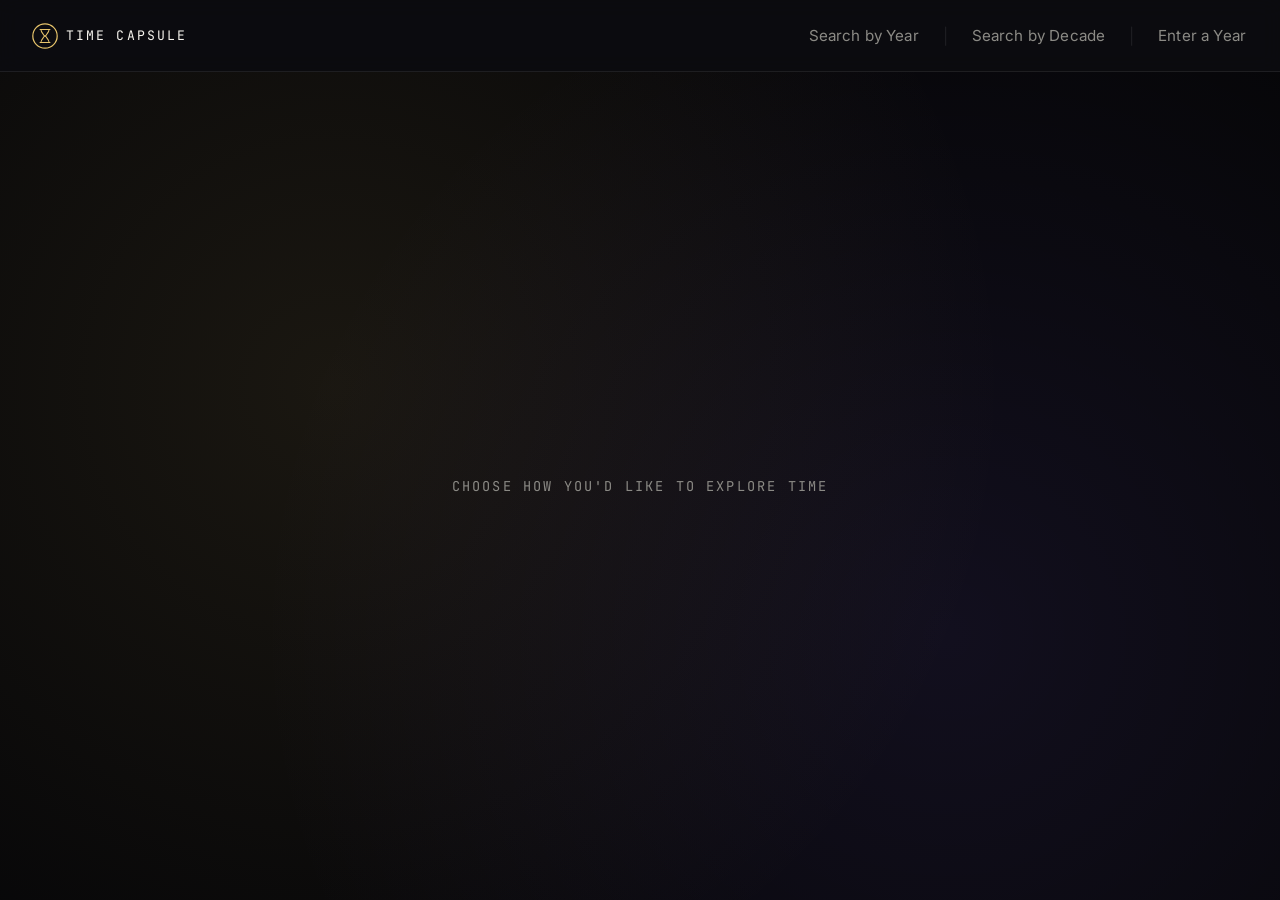
<file: time-machine-timeline-v14/time-machine/index.html>
<!DOCTYPE html>
<html lang="en">
<head>
  <meta charset="UTF-8" />
  <meta name="viewport" content="width=device-width, initial-scale=1.0" />
  <title>Time Capsule – Historical Explorer</title>

  <link rel="preconnect" href="https://fonts.googleapis.com" />
  <link href="https://fonts.googleapis.com/css2?family=Anton&family=Inter:wght@400;500&family=JetBrains+Mono:wght@400;600&family=Special+Elite&family=Righteous&family=Audiowide&family=Abril+Fatface&family=Monoton&family=Press+Start+2P&family=Baloo+2:wght@600&family=Space+Grotesk:wght@500;700&display=swap" rel="stylesheet" />

  <link rel="stylesheet" href="css/style.css" />
  <link rel="stylesheet" href="css/themes.css" />
  <link rel="stylesheet" href="css/responsive.css" />
  <link rel="stylesheet" href="css/effects.css" />
</head>
<body>

  <!-- ===== HEADER ===== -->
  <!-- Minimal by design: just a mark and the three entry points into the timeline. -->
  <header class="site-header">
    <div class="brand">
      <!-- Swap this file to change the logo — keep it roughly square (the
           header displays it at 26x26px), transparent background, and
           simple enough to read at that size. SVG or PNG both work. -->
      <img class="brand-logo" src="assets/images/logo.svg" alt="" />
      TIME CAPSULE
    </div>
    <nav class="mode-nav">
      <button class="mode-btn" data-mode="year" type="button">Search by Year</button>
      <span class="nav-divider">|</span>
      <button class="mode-btn" data-mode="decade" type="button">Search by Decade</button>
      <span class="nav-divider">|</span>
      <button class="mode-btn" data-mode="direct" type="button">Enter a Year</button>
    </nav>
  </header>

  <main class="stage" id="stage">

    <!-- ===== IDLE STATE ===== -->
    <!-- Shown before either mode is picked. No cards, no dashboard — just an invitation. -->
    <div class="idle-state" id="idle-state">
      <p class="idle-text">Choose how you'd like to explore time</p>
    </div>

    <!-- ===== TIMELINE VIEW ===== -->
    <!-- js/timeline.js fills #timeline-track with <li> items and drives all of the
         scroll / drag / keyboard interaction below. Hidden until a mode is chosen. -->
    <section class="timeline-view" id="timeline-view" hidden>

      <!-- Two stacked layers so the era backdrop can cross-fade instead of jump-cutting. -->
      <div class="timeline-bg" aria-hidden="true">
        <div class="bg-layer" id="bg-layer-a"></div>
        <div class="bg-layer" id="bg-layer-b"></div>
      </div>

      <button class="scroll-arrow left" id="arrow-left" type="button" aria-label="Previous">‹</button>

      <p class="timeline-hint" aria-hidden="true">Scroll · Drag · Double-click to jump in</p>

      <div class="timeline-viewport" id="timeline-viewport">
        <ul class="timeline-track" id="timeline-track"></ul>
      </div>

      <button class="scroll-arrow right" id="arrow-right" type="button" aria-label="Next">›</button>

      <div class="timeline-ruler" aria-hidden="true"></div>

      <div class="enter-panel">
        <button class="enter-btn" id="enter-btn" type="button"></button>
      </div>

    </section>

    <!-- ===== DIRECT YEAR ENTRY ===== -->
    <!-- Third search option: skip the timeline and type a year straight in.
         Feeds into the same 'timeline:enter' event the timeline itself uses,
         so it triggers the exact same TV transition + results flow. -->
    <div class="direct-view" id="direct-view" hidden>
      <!-- Same drifting-gradient treatment as the idle state, just with its
           own two hues, so this page doesn't read as a bare/broken screen
           when no era theme is active yet. -->
      <div class="direct-bg" aria-hidden="true"></div>

      <div class="direct-inner">
        <p class="direct-eyebrow">Direct Access</p>
        <form class="direct-form" id="direct-form" novalidate>
          <label for="direct-year-input">Enter a year</label>
          <div class="direct-input-row">
            <input
              type="text"
              id="direct-year-input"
              placeholder="e.g. 1995"
              inputmode="numeric"
              pattern="[0-9]*"
              maxlength="4"
              autocomplete="off"
              required
            />
            <button type="submit" class="direct-submit">Enter</button>
          </div>
          <p class="direct-hint">Any year from 1940 to 2026</p>
          <p class="direct-error" id="direct-error" role="alert"></p>
        </form>

        <!-- Quick jumps for a handful of notable years — same 'timeline:enter'
             event the form submit and the scrolling timeline both use, so
             these drop straight into the existing TV-transition + results flow. -->
        <div class="direct-quick-jump">
          <p class="direct-quick-label">Or jump straight to</p>
          <div class="direct-chip-row" id="direct-chip-row">
            <button class="direct-chip" type="button" data-year="1969">1969</button>
            <button class="direct-chip" type="button" data-year="1977">1977</button>
            <button class="direct-chip" type="button" data-year="1985">1985</button>
            <button class="direct-chip" type="button" data-year="1995">1995</button>
            <button class="direct-chip" type="button" data-year="2001">2001</button>
            <button class="direct-chip" type="button" data-year="2016">2016</button>
          </div>
        </div>
      </div>
    </div>

    <!-- Shown instead of results when a year is correctly 4 digits but
         outside the supported range (before 1940 or after 2026). -->
    <div class="special-error-screen" id="special-error-screen" hidden>
      <p class="special-error-icon" aria-hidden="true">⏳</p>
      <h2 class="special-error-message" id="special-error-message"></h2>
      <button class="btn-ghost" id="special-error-back" type="button">‹ Try another year</button>
    </div>

    <!-- ===== RESULTS VIEW ===== -->
    <!-- Shown after ENTER. Results are built from the four datasets loaded
         via <script> tags at the bottom of the page (see data/*.js). The movie
         grid stays a placeholder for any period with no matching entries. -->
    <div class="results-view" id="results-view" hidden>

      <div class="results-backdrop" id="results-backdrop" aria-hidden="true"></div>

      <div class="results-inner">

        <header class="results-hero">
          <p class="results-eyebrow" id="results-eyebrow"></p>
          <h1 class="results-title" id="results-title"></h1>
          <p class="results-description" id="results-description"></p>
        </header>

        <div class="results-grid" id="results-grid">

          <!-- Each card has a .card-image slot. To add a real photo, delete
               the placeholder <span> and put an <img> where the comment says,
               e.g. <img src="assets/images/events-1995.jpg" alt="1995 events">

               Each card is also a .border-glow (hover near its edges to see
               the glow trace the border). Tweak the data-* attributes to
               retune edge sensitivity, colors, glow radius, etc. -->

          <article
            class="result-card border-glow"
            data-card-type="events"
            data-edge-sensitivity="30"
            data-glow-color="40 80 80"
            data-border-radius="12"
            data-glow-radius="40"
            data-glow-intensity="1"
            data-cone-spread="70"
            data-colors="#c084fc,#f472b6,#38bdf8"
          >
            <div class="card-image">
              <img src="assets/images/card-events.gif" alt="Historical Events">
            </div>
            <div class="card-body">
              <p class="card-eyebrow">What happened</p>
              <h2 class="card-title">Historical Events</h2>
              <ul class="card-list" id="events-list"></ul>
            </div>
          </article>

          <article
            class="result-card border-glow"
            data-card-type="movies"
            data-edge-sensitivity="30"
            data-glow-color="40 80 80"
            data-border-radius="12"
            data-glow-radius="40"
            data-glow-intensity="1"
            data-cone-spread="70"
            data-colors="#c084fc,#f472b6,#38bdf8"
          >
            <div class="card-image">
              <img src="assets/images/card-movies.gif" alt="Movies">
            </div>
            <div class="card-body">
              <p class="card-eyebrow">On screen</p>
              <h2 class="card-title">Movies</h2>
              <div class="movie-grid" id="movie-grid">
                <p class="movies-placeholder">Movie data arrives once TMDB is wired up in the next stage.</p>
              </div>
            </div>
          </article>

          <article
            class="result-card border-glow"
            data-card-type="culture"
            data-edge-sensitivity="30"
            data-glow-color="40 80 80"
            data-border-radius="12"
            data-glow-radius="40"
            data-glow-intensity="1"
            data-cone-spread="70"
            data-colors="#c084fc,#f472b6,#38bdf8"
          >
            <div class="card-image">
              <img src="assets/images/card-culture.gif" alt="Music & Culture">
            </div>
            <div class="card-body">
              <p class="card-eyebrow">The sound &amp; style</p>
              <h2 class="card-title">Music &amp; Culture</h2>
              <ul class="card-list" id="culture-list"></ul>
            </div>
          </article>

          <article
            class="result-card border-glow"
            data-card-type="funFacts"
            data-edge-sensitivity="30"
            data-glow-color="40 80 80"
            data-border-radius="12"
            data-glow-radius="40"
            data-glow-intensity="1"
            data-cone-spread="70"
            data-colors="#c084fc,#f472b6,#38bdf8"
          >
            <div class="card-image">
              <img src="assets/images/card-facts.gif" alt="Fun Facts">
            </div>
            <div class="card-body">
              <p class="card-eyebrow">Did you know</p>
              <h2 class="card-title">Fun Facts</h2>
              <ul class="card-list" id="facts-list"></ul>
            </div>
          </article>

        </div>

        <!-- ±1 / ±10 year jumps (year mode only — hidden in decade mode via
             app.js) so you can hop between nearby years without dropping
             back to the scrolling timeline every time. -->
        <div class="year-nav-row" id="year-nav-row">
          <button class="year-nav-btn" id="nav-minus-10" type="button">‹‹ -10 Years</button>
          <button class="year-nav-btn" id="nav-minus-1" type="button">‹ -1 Year</button>
          <button class="btn-ghost explore-again" id="back-btn" type="button">Explore another time</button>
          <button class="year-nav-btn" id="nav-plus-1" type="button">+1 Year ›</button>
          <button class="year-nav-btn" id="nav-plus-10" type="button">+10 Years ››</button>
        </div>

      </div>
    </div>

    <!-- Full-screen view for whichever card was clicked. app.js fills this
         in from the same data used for the small card, so there's only one
         place the content is ever defined. -->
    <div class="card-expanded-overlay" id="card-expanded-overlay" hidden>
      <button class="card-expanded-close" id="card-expanded-close" type="button" aria-label="Close">✕</button>
      <div class="card-expanded-inner" id="card-expanded-inner"></div>
    </div>

    <!-- ===== TV TRANSITION ===== -->
    <!-- Plays between "Explore" and the results page: a TV pops up showing
         the selected year, then zooms into its own screen. js/app.js swaps
         to the results view right as the zoom finishes. -->
    <div class="tv-transition" id="tv-transition" hidden>
      <div class="tv-flash" aria-hidden="true"></div>
      <div class="tv" id="tv">
        <div class="tv-antenna a1"></div>
        <div class="tv-antenna a2"></div>
        <div class="tv-body">
          <div class="tv-screen">
            <span class="tv-year" id="tv-year"></span>
            <div class="tv-scanline"></div>
          </div>
          <div class="tv-speaker"></div>
          <div class="tv-knob"></div>
        </div>
        <div class="tv-stand"></div>
      </div>
    </div>

  </main>

  <!-- Data loads as plain scripts into window.TimeMachineData (not fetch()),
       so the site works when index.html is opened directly via file://,
       with no local server needed. The matching .json files sit alongside
       these in data/ as the editable source — only the .js versions are
       actually loaded here. Must load before js/app.js. -->
  <script src="data/historicalEvent.js"></script>
  <script src="data/music___culture.js"></script>
  <script src="data/fun_fact.js"></script>
  <script src="data/movie.js"></script>

  <!-- Load order: themes before timeline (timeline calls TimeMachine.getThemeClassForYear),
       then timeline before app (app calls TimeMachine.timeline.start). border-glow.js
       is independent of everything else and can load last. -->
  <script src="js/api.js"></script>
  <script src="js/themes.js"></script>
  <script src="js/timeline.js"></script>
  <script src="js/app.js"></script>
  <script src="js/border-glow.js"></script>

</body>
</html>
</file>
<file: time-machine-timeline-v14/time-machine/css/style.css>
/* ==========================================================================
   TIME CAPSULE — base styles
   The whole app lives in one viewport (no page scroll). --era-* variables
   are the ones themes.css overrides per decade; everything else here is
   fixed structure that never changes between eras.
   ========================================================================== */

:root {
  --ink: #060608;
  --ink-panel: rgba(15, 15, 18, 0.72);
  --paper: #f5f3ed;
  --paper-dim: #8b8a85;
  --gold: #e7c46b;
  --line: rgba(255, 255, 255, 0.08);

  --font-display: 'Anton', sans-serif;
  --font-body: 'Inter', sans-serif;
  --font-mono: 'JetBrains Mono', monospace;

  /* Used by results/header/TV text once a theme is active. Deliberately
     separate from --font-display: the timeline's own year/decade numbers
     stay on the stable Anton always, since swapping fonts on 87 items
     mid-scroll would shift their measured widths out from under the
     centering math. Everything else is free to go all-in on the era. */
  --font-era-display: var(--font-display);

  /* Defaults before any era is active (idle state, initial paint) — each
     body.theme-XXXX class in themes.css overrides all three together. */
  --era-accent: var(--gold);
  --era-panel: rgba(15, 15, 18, 0.55);
  --era-border: var(--line);
}

* {
  box-sizing: border-box;
  margin: 0;
  padding: 0;
}

html,
body {
  height: 100%;
  overflow: hidden;
  background: var(--ink);
  color: var(--paper);
  font-family: var(--font-body);
}

button {
  font: inherit;
}

/* A hidden element is always hidden, no matter what other rules exist
   elsewhere in this file — avoids specificity fights between sections. */
[hidden] {
  display: none !important;
}

/* ===== HEADER ===== */

.site-header {
  position: fixed;
  top: 0;
  left: 0;
  right: 0;
  height: 72px;
  z-index: 50;
  display: flex;
  align-items: center;
  justify-content: space-between;
  padding: 0 32px;
  background: var(--ink-panel);
  backdrop-filter: blur(10px);
  border-bottom: 1px solid var(--line);
}

.brand {
  font-family: var(--font-mono);
  font-size: 0.82rem;
  letter-spacing: 0.16em;
  display: flex;
  align-items: center;
  gap: 8px;
}

.brand-logo {
  width: 26px;
  height: 26px;
  display: block;
  flex: 0 0 auto;
}

.mode-nav {
  display: flex;
  align-items: center;
  gap: 22px;
}

.mode-btn {
  background: none;
  border: none;
  color: var(--paper-dim);
  font-size: 0.95rem;
  letter-spacing: 0.01em;
  cursor: pointer;
  padding: 8px 2px;
  position: relative;
  transition: color 0.2s ease;
}

.mode-btn::after {
  content: '';
  position: absolute;
  left: 0;
  right: 0;
  bottom: 0;
  height: 2px;
  background: var(--era-accent);
  transform: scaleX(0);
  transition: transform 0.25s ease, background-color 0.4s ease;
}

.mode-btn:hover {
  color: var(--paper);
}

.mode-btn.active {
  color: var(--paper);
}

.mode-btn.active::after {
  transform: scaleX(1);
}

.nav-divider {
  color: var(--line);
}

/* ===== STAGE (everything below the header) ===== */

.stage {
  position: absolute;
  top: 72px;
  left: 0;
  right: 0;
  bottom: 0;
  overflow: hidden;
}

/* ===== IDLE STATE ===== */

.idle-state {
  position: absolute;
  inset: 0;
  display: flex;
  align-items: center;
  justify-content: center;
  text-align: center;
}

.idle-state::before {
  content: '';
  position: absolute;
  inset: -10%;
  background:
    radial-gradient(circle at 30% 40%, rgba(231, 196, 107, 0.09), transparent 55%),
    radial-gradient(circle at 70% 65%, rgba(139, 107, 255, 0.09), transparent 55%);
  animation: driftBg 18s ease-in-out infinite alternate;
}

.idle-text {
  position: relative;
  font-family: var(--font-mono);
  letter-spacing: 0.16em;
  text-transform: uppercase;
  font-size: 0.85rem;
  color: var(--paper-dim);
}

@keyframes driftBg {
  from { transform: translate(0, 0) scale(1); }
  to { transform: translate(-3%, 2%) scale(1.05); }
}

@media (prefers-reduced-motion: reduce) {
  .idle-state::before {
    animation: none;
  }
}

/* ===== TIMELINE VIEW ===== */

.timeline-view {
  position: absolute;
  inset: 0;
}

.timeline-bg {
  position: absolute;
  inset: 0;
  z-index: 0;
}

.bg-layer {
  position: absolute;
  inset: 0;
  opacity: 0;
  background-size: cover;
  transition: opacity 0.6s ease;
}

.bg-layer.active {
  opacity: 1;
}

/* Injected by TimeMachine.setBackdropVideo() (js/themes.js) for eras that
   get a looping video backdrop (1980s, 1990s) instead of only a CSS
   pattern. Sits between the pattern and the dark ::after gradient below —
   painting order handles that for free since ::after always renders last. */
.bg-video {
  position: absolute;
  inset: 0;
  width: 100%;
  height: 100%;
  object-fit: cover;
  display: block;
}

/* Always-on dark gradient so the timeline stays readable no matter which
   era pattern (set in themes.css) is showing underneath. */
.bg-layer::after {
  content: '';
  position: absolute;
  inset: 0;
  background: linear-gradient(180deg, rgba(6, 6, 8, 0.15) 0%, rgba(6, 6, 8, 0.55) 55%, rgba(6, 6, 8, 0.92) 100%);
}

.timeline-viewport {
  position: absolute;
  inset: 0;
  z-index: 1;
  display: flex;
  align-items: center;
  overflow: hidden;
  cursor: grab;
  touch-action: pan-y;
}

.timeline-viewport.dragging {
  cursor: grabbing;
}

.timeline-track {
  display: flex;
  align-items: center;
  list-style: none;
  will-change: transform;
  /* Generous side padding lets the first and last items reach dead center. */
  padding: 0 50vw;
}

.timeline-track.mode-year {
  gap: 56px;
}

.timeline-track.mode-decade {
  gap: 100px;
}

.timeline-item {
  flex: 0 0 auto;
  text-align: center;
  user-select: none;
  cursor: pointer;
}

.item-label {
  display: block;
  font-family: var(--font-display);
  font-weight: 400;
  font-size: clamp(2.2rem, 6vw, 4.5rem);
  color: var(--paper);
  letter-spacing: 0.01em;
  text-shadow: 0 4px 24px rgba(0, 0, 0, 0.5);
}

.timeline-item.active .item-label {
  color: var(--era-accent);
  text-shadow: 0 0 34px currentColor;
}

/* ===== ARROWS ===== */

.scroll-arrow {
  position: absolute;
  top: 50%;
  transform: translateY(-50%);
  z-index: 2;
  width: 48px;
  height: 48px;
  border-radius: 50%;
  border: 1px solid var(--line);
  background: rgba(6, 6, 8, 0.4);
  color: var(--paper);
  font-size: 1.5rem;
  line-height: 1;
  display: flex;
  align-items: center;
  justify-content: center;
  cursor: pointer;
  transition: background 0.2s ease, border-color 0.2s ease;
}

.scroll-arrow:hover {
  background: rgba(6, 6, 8, 0.7);
  border-color: var(--paper-dim);
}

.scroll-arrow.left {
  left: 24px;
}

.scroll-arrow.right {
  right: 24px;
}

/* ===== RULER ===== */

.timeline-ruler {
  position: absolute;
  left: 0;
  right: 0;
  bottom: 118px;
  height: 1px;
  background: repeating-linear-gradient(90deg, var(--line) 0 1px, transparent 1px 40px);
  z-index: 1;
}

.timeline-hint {
  position: absolute;
  top: 28px;
  left: 0;
  right: 0;
  z-index: 1;
  text-align: center;
  font-family: var(--font-mono);
  font-size: 0.72rem;
  letter-spacing: 0.14em;
  text-transform: uppercase;
  color: var(--paper-dim);
  opacity: 0.75;
}

/* ===== ENTER PANEL ===== */

.enter-panel {
  position: absolute;
  left: 0;
  right: 0;
  bottom: 44px;
  z-index: 2;
  display: flex;
  justify-content: center;
}

.enter-btn {
  font-family: var(--font-mono);
  font-size: 0.85rem;
  letter-spacing: 0.1em;
  text-transform: uppercase;
  background: transparent;
  border: 1px solid var(--era-accent);
  color: var(--era-accent);
  padding: 14px 30px;
  border-radius: 2px;
  cursor: pointer;
  transition: background 0.2s ease, color 0.2s ease;
}

.enter-btn:hover {
  background: var(--era-accent);
  color: var(--ink);
}

/* ===== RESULTS VIEW ===== */

@keyframes fadeIn {
  from { opacity: 0; }
  to { opacity: 1; }
}

.results-view {
  position: absolute;
  inset: 0;
  z-index: 5;
  overflow-y: auto;
  animation: fadeIn 0.4s ease;
}

/* Reuses the same era-pattern classes as the timeline backdrop (defined in
   themes.css) so the results page feels like a continuation of the timeline
   rather than a different app. app.js sets the era-XXXX class in JS. */
.results-backdrop {
  position: fixed;
  inset: 0;
  z-index: 0;
  background-size: cover;
  pointer-events: none;
}

.results-backdrop::after {
  content: '';
  position: absolute;
  inset: 0;
  background: linear-gradient(180deg, rgba(6, 6, 8, 0.35) 0%, rgba(6, 6, 8, 0.72) 45%, rgba(6, 6, 8, 0.94) 100%);
  pointer-events: none;
}

.results-inner {
  position: relative;
  z-index: 1;
  max-width: 1500px;
  margin: 0 auto;
  padding: 104px 28px 50px;
  display: flex;
  flex-direction: column;
  gap: 20px;
}

.results-hero {
  text-align: center;
  margin-bottom: 0;
}

.results-eyebrow {
  font-family: var(--font-mono);
  font-size: 0.78rem;
  letter-spacing: 0.14em;
  text-transform: uppercase;
  color: var(--era-accent);
  margin-bottom: 10px;
}

.results-title {
  font-family: var(--font-era-display);
  font-weight: 400;
  font-size: clamp(1.8rem, 4.2vw, 2.8rem);
  letter-spacing: 0.02em;
}

.results-description {
  margin-top: 10px;
  max-width: 56ch;
  margin-left: auto;
  margin-right: auto;
  color: var(--paper-dim);
  font-size: 0.92rem;
}

/* ===== RESULTS GRID / CARDS ===== */
/* Each card fills a real quarter of the screen — not a small preview box.
   grid-auto-rows uses minmax(vh, auto) so two rows plus gaps fill most of
   the viewport height, leaving only a slim margin of backdrop visible. */

.results-grid {
  display: grid;
  grid-template-columns: repeat(2, 1fr);
  grid-auto-rows: minmax(220px, 36vh);
  gap: 16px;
}

.result-card {
  position: relative;
  display: flex;
  flex-direction: column;
  height: 100%;
  background: var(--era-panel);
  backdrop-filter: blur(8px);
  border: 1px solid var(--era-border);
  border-radius: 14px;
  overflow: hidden;
  cursor: pointer;
  transition: transform 0.3s ease, box-shadow 0.3s ease, border-color 0.3s ease;
}

.result-card:hover {
  transform: translateY(-4px);
  border-color: var(--era-accent);
  box-shadow: 0 20px 40px -20px rgba(0, 0, 0, 0.65);
}

/* Image slot for each card. Drop an <img> where the HTML comment says and
   remove the placeholder <span> — this block already sizes/crops it. */
.card-image {
  position: relative;
  flex: 0 0 38%;
  min-height: 0;
  overflow: hidden;
  display: flex;
  align-items: center;
  justify-content: center;
  background: linear-gradient(135deg, rgba(255, 255, 255, 0.05), rgba(255, 255, 255, 0.01));
  border-bottom: 1px solid var(--line);
}

.card-image img {
  width: 100%;
  height: 100%;
  object-fit: cover;
  object-position: center;
  display: block;
  cursor: pointer;
}

.card-image-placeholder {
  font-family: var(--font-mono);
  font-size: 0.7rem;
  letter-spacing: 0.1em;
  text-transform: uppercase;
  color: var(--paper-dim);
}

.card-body {
  flex: 1;
  min-height: 0;
  overflow-y: auto;
  padding: 18px 22px 22px;
  cursor: grab;
}

.card-body.dragging {
  cursor: grabbing;
}

.card-body a,
.expanded-strip a {
  cursor: pointer;
}

.card-eyebrow {
  font-family: var(--font-mono);
  font-size: 0.72rem;
  letter-spacing: 0.12em;
  text-transform: uppercase;
  color: var(--era-accent);
  margin-bottom: 8px;
}

.card-title {
  font-family: var(--font-era-display);
  font-weight: 400;
  font-size: 1.4rem;
  margin-bottom: 12px;
}

.card-list {
  list-style: none;
  display: flex;
  flex-direction: column;
  gap: 9px;
}

.card-list li {
  position: relative;
  padding-left: 15px;
  font-size: 0.9rem;
  color: var(--paper);
}

.card-list li::before {
  content: '';
  position: absolute;
  left: 0;
  top: 0.55em;
  width: 5px;
  height: 5px;
  border-radius: 50%;
  background: var(--era-accent);
}

.card-link {
  color: var(--paper);
  text-decoration: none;
  border-bottom: 1px solid transparent;
  transition: border-color 0.2s ease, color 0.2s ease;
}

.card-link:hover {
  color: var(--era-accent);
  border-bottom-color: var(--era-accent);
}

.card-list-meta {
  color: var(--paper-dim);
  font-size: 0.82rem;
}

/* Small movie tiles inside the Movies card's .movie-grid. */
.movie-mini {
  padding: 12px 14px;
  background: var(--era-panel);
  border: 1px solid var(--era-border);
  border-radius: 6px;
  overflow: hidden;
}

.movie-mini-image {
  aspect-ratio: 2 / 3;
  margin: -12px -14px 10px;
  overflow: hidden;
  background: rgba(255, 255, 255, 0.02);
}

.movie-mini-image img {
  width: 100%;
  height: 100%;
  object-fit: cover;
  object-position: center;
  display: block;
}

.movie-mini-title {
  display: block;
  font-size: 0.92rem;
  color: var(--paper);
  text-decoration: none;
  border-bottom: 1px solid transparent;
  transition: border-color 0.2s ease, color 0.2s ease;
}

.movie-mini-title:hover {
  color: var(--era-accent);
  border-bottom-color: var(--era-accent);
}

.movie-mini-meta {
  margin-top: 6px;
  font-size: 0.78rem;
  color: var(--paper-dim);
}

/* ===== EXPANDED CARD OVERLAY ===== */
/* Rather than resizing the grid card in place (which would reflow the whole
   grid), a click fills this fixed, full-screen overlay with the same data
   and fades it in on top of everything. */

.card-expanded-overlay {
  position: fixed;
  inset: 0;
  z-index: 40;
  display: flex;
  align-items: center;
  justify-content: center;
  /* Top padding = header height (72px) + the same 16px margin used on the
     other three sides. Being position:fixed, this overlay ignores the
     header's layout space entirely — without this, the header (z-index 50,
     above this overlay's 40) visually slices off the top of the panel. */
  padding: 88px 16px 16px;
  background: rgba(4, 4, 6, 0.92);
  backdrop-filter: blur(6px);
  opacity: 0;
  animation: fadeIn 0.25s ease forwards;
}

.card-expanded-close {
  position: absolute;
  top: 84px;
  right: 28px;
  z-index: 3;
  width: 42px;
  height: 42px;
  border-radius: 50%;
  border: 1px solid var(--line);
  background: rgba(10, 10, 12, 0.9);
  color: var(--paper);
  font-size: 1.15rem;
  cursor: pointer;
  transition: border-color 0.2s ease, color 0.2s ease, background 0.2s ease;
}

.card-expanded-close:hover {
  border-color: var(--era-accent);
  color: var(--era-accent);
  background: rgba(10, 10, 12, 1);
}

/* Near-fullscreen — only a thin frame of backdrop shows around the edges
   (the overlay's own 16px padding above). */
.card-expanded-inner {
  position: relative;
  z-index: 1;
  width: 100%;
  height: 100%;
  max-width: none;
  display: flex;
  flex-direction: column;
  overflow: hidden;
  background: var(--ink-panel);
  border: 1px solid var(--era-border);
  border-radius: 16px;
  animation: expandIn 0.3s cubic-bezier(0.22, 0.61, 0.36, 1) both;
}

@keyframes expandIn {
  from { transform: scale(0.94); opacity: 0; }
  to { transform: scale(1); opacity: 1; }
}

/* Same image slot pattern as the small card, just as a shorter banner
   across the top of the fullscreen view. Put the <img> where the comment
   says in js/app.js's buildImageHTML(), or edit the markup directly if
   you've made the overlay content static HTML. */
.card-expanded-image {
  flex: 0 0 auto;
  height: 22vh;
  min-height: 140px;
  display: flex;
  align-items: center;
  justify-content: center;
  background: linear-gradient(135deg, rgba(255, 255, 255, 0.05), rgba(255, 255, 255, 0.01));
  border-bottom: 1px solid var(--line);
  font-family: var(--font-mono);
  font-size: 0.75rem;
  letter-spacing: 0.1em;
  text-transform: uppercase;
  color: var(--paper-dim);
}

.card-expanded-image img {
  width: 100%;
  height: 100%;
  object-fit: cover;
  object-position: center;
}

.card-expanded-header {
  flex: 0 0 auto;
  padding: 26px 38px 18px;
}

.card-expanded-eyebrow {
  font-family: var(--font-mono);
  font-size: 0.78rem;
  letter-spacing: 0.14em;
  text-transform: uppercase;
  color: var(--era-accent);
  margin-bottom: 10px;
}

.card-expanded-title {
  font-family: var(--font-era-display);
  font-weight: 400;
  font-size: clamp(1.6rem, 3.4vw, 2.4rem);
}

/* ===== EXPANDED SUB-CARD STRIP ===== */
/* The events/movies/culture/facts inside an expanded card, laid out as a
   horizontally-scrolling row — same interaction family as the year/decade
   timeline (wheel + drag), just without the centering/scaling. */

.expanded-strip {
  flex: 1;
  min-height: 0;
  overflow-x: auto;
  overflow-y: hidden;
  cursor: grab;
}

.expanded-strip.dragging {
  cursor: grabbing;
}

.expanded-strip-track {
  display: flex;
  align-items: stretch;
  gap: 18px;
  height: 100%;
  padding: 0 38px 32px;
}

.expanded-subcard {
  flex: 0 0 300px;
  display: flex;
  flex-direction: column;
  background: var(--era-panel);
  border: 1px solid var(--era-border);
  border-radius: 10px;
  overflow: hidden;
}

.expanded-subcard-image {
  flex: 0 0 55%;
  display: flex;
  align-items: center;
  justify-content: center;
  background: linear-gradient(135deg, rgba(255, 255, 255, 0.05), rgba(255, 255, 255, 0.01));
  border-bottom: 1px solid var(--line);
  font-family: var(--font-mono);
  font-size: 0.68rem;
  letter-spacing: 0.08em;
  text-transform: uppercase;
  color: var(--paper-dim);
  text-align: center;
  padding: 0 12px;
}

.expanded-subcard-image img {
  width: 100%;
  height: 100%;
  object-fit: cover;
}

.expanded-subcard-body {
  flex: 1;
  min-height: 0;
  overflow-y: auto;
  padding: 16px 18px 18px;
}

.expanded-subcard-title {
  font-size: 1rem;
  line-height: 1.4;
}

.expanded-subcard-meta {
  margin-top: 8px;
  font-size: 0.78rem;
  color: var(--paper-dim);
}

.movie-grid {
  display: grid;
  grid-template-columns: repeat(auto-fill, minmax(150px, 1fr));
  gap: 16px;
}

.movies-placeholder {
  color: var(--paper-dim);
  font-family: var(--font-mono);
  font-size: 0.85rem;
}

.btn-ghost {
  background: none;
  border: 1px solid var(--line);
  color: var(--paper-dim);
  font-family: var(--font-body);
  padding: 12px 22px;
  border-radius: 2px;
  cursor: pointer;
  transition: border-color 0.2s ease, color 0.2s ease;
}

.btn-ghost:hover {
  border-color: var(--era-accent);
  color: var(--era-accent);
}

/* ===== YEAR NAV ROW ===== */
/* ±1 / ±10 year jumps flanking "Explore another time". Only shown in
   year mode — jumping "years" from a decade selection isn't meaningful. */

.year-nav-row {
  display: flex;
  align-items: center;
  justify-content: center;
  flex-wrap: wrap;
  gap: 12px;
  margin-top: 8px;
}

.year-nav-btn {
  font-family: var(--font-mono);
  font-size: 0.78rem;
  letter-spacing: 0.04em;
  background: none;
  border: 1px solid var(--line);
  color: var(--paper-dim);
  padding: 10px 16px;
  border-radius: 2px;
  cursor: pointer;
  transition: border-color 0.2s ease, color 0.2s ease, opacity 0.2s ease;
}

.year-nav-btn:hover:not(:disabled) {
  border-color: var(--era-accent);
  color: var(--era-accent);
}

.year-nav-btn:disabled {
  opacity: 0.3;
  cursor: not-allowed;
}

/* ===== DIRECT YEAR ENTRY ===== */

.direct-view {
  position: absolute;
  inset: 0;
  display: flex;
  align-items: center;
  justify-content: center;
  overflow: hidden;
}

/* Same drifting-blob idea as .idle-state::before, given its own element
   (rather than a pseudo-element) since this view has real content sitting
   on top of it and needs its own z-index rather than being one. */
.direct-bg {
  position: absolute;
  inset: -10%;
  z-index: 0;
  background:
    radial-gradient(circle at 24% 30%, rgba(231, 196, 107, 0.1), transparent 55%),
    radial-gradient(circle at 76% 68%, rgba(94, 200, 216, 0.09), transparent 55%);
  animation: driftBg 18s ease-in-out infinite alternate;
}

@media (prefers-reduced-motion: reduce) {
  .direct-bg {
    animation: none;
  }
}

.direct-inner {
  position: relative;
  z-index: 1;
  display: flex;
  flex-direction: column;
  align-items: center;
  gap: 34px;
  padding: 0 24px;
}

.direct-eyebrow {
  font-family: var(--font-mono);
  font-size: 0.78rem;
  letter-spacing: 0.2em;
  text-transform: uppercase;
  color: var(--gold);
}

.direct-form {
  display: flex;
  flex-direction: column;
  align-items: center;
  gap: 14px;
}

.direct-hint {
  font-family: var(--font-mono);
  font-size: 0.72rem;
  letter-spacing: 0.06em;
  color: var(--paper-dim);
}

.direct-quick-jump {
  display: flex;
  flex-direction: column;
  align-items: center;
  gap: 12px;
}

.direct-quick-label {
  font-family: var(--font-mono);
  font-size: 0.72rem;
  letter-spacing: 0.1em;
  text-transform: uppercase;
  color: var(--paper-dim);
}

.direct-chip-row {
  display: flex;
  flex-wrap: wrap;
  justify-content: center;
  gap: 10px;
  max-width: 420px;
}

.direct-chip {
  font-family: var(--font-mono);
  font-size: 0.85rem;
  letter-spacing: 0.02em;
  background: rgba(255, 255, 255, 0.04);
  border: 1px solid var(--line);
  color: var(--paper);
  padding: 8px 16px;
  border-radius: 999px;
  cursor: pointer;
  transition: border-color 0.2s ease, color 0.2s ease, background 0.2s ease;
}

.direct-chip:hover {
  border-color: var(--gold);
  color: var(--gold);
  background: rgba(231, 196, 107, 0.08);
}

.direct-form label {
  font-family: var(--font-mono);
  font-size: 0.78rem;
  letter-spacing: 0.14em;
  text-transform: uppercase;
  color: var(--paper-dim);
}

.direct-input-row {
  display: flex;
  gap: 12px;
}

#direct-year-input {
  width: 180px;
  background: rgba(255, 255, 255, 0.04);
  border: 1px solid var(--line);
  border-radius: 4px;
  color: var(--paper);
  font-family: var(--font-mono);
  font-size: 1.6rem;
  text-align: center;
  padding: 12px 10px;
  transition: border-color 0.2s ease, box-shadow 0.2s ease;
}

#direct-year-input:focus {
  outline: none;
  border-color: var(--gold);
  box-shadow: 0 0 0 3px rgba(231, 196, 107, 0.18);
}

.direct-submit {
  font-family: var(--font-mono);
  font-size: 0.85rem;
  letter-spacing: 0.08em;
  text-transform: uppercase;
  background: var(--gold);
  color: var(--ink);
  border: none;
  border-radius: 4px;
  padding: 0 22px;
  cursor: pointer;
  transition: opacity 0.2s ease;
}

.direct-submit:hover {
  opacity: 0.85;
}

.direct-error {
  min-height: 1.1em;
  font-size: 0.82rem;
  color: #e8746b;
  font-family: var(--font-mono);
}

/* ===== TV TRANSITION ===== */
/* A CSS-only retro TV. It pops in, the year flickers on the screen, then
   the whole thing scales up as if the camera is zooming into the screen.
   js/app.js swaps to the results view right as the zoom finishes. */

.tv-transition {
  position: fixed;
  inset: 0;
  z-index: 45;
  display: none;
  align-items: center;
  justify-content: center;
  background: #000;
  overflow: hidden;
}

.tv-transition.playing {
  display: flex;
}

.tv-flash {
  position: absolute;
  inset: 0;
  background: #fff;
  opacity: 0;
}

.tv-transition.playing .tv-flash {
  animation: tvFlash 0.3s ease 1.15s forwards;
}

.tv {
  position: relative;
  width: 260px;
  transform-origin: 50% 40%;
}

.tv-transition.playing .tv {
  animation:
    tvPopIn 0.35s ease-out both,
    tvZoom 0.55s cubic-bezier(0.6, 0, 0.85, 0) 0.95s forwards;
}

.tv-body {
  position: relative;
  background: linear-gradient(160deg, #6b4a30, #4a3120);
  border-radius: 18px;
  padding: 22px 22px 30px;
  box-shadow: 0 30px 60px -20px rgba(0, 0, 0, 0.8), inset 0 0 0 2px rgba(255, 255, 255, 0.06);
}

.tv-screen {
  position: relative;
  background: #050505;
  border-radius: 8px;
  aspect-ratio: 4 / 3;
  display: flex;
  align-items: center;
  justify-content: center;
  overflow: hidden;
  box-shadow: inset 0 0 0 6px #2b2b2b, inset 0 0 30px rgba(0, 0, 0, 0.9);
}

.tv-year {
  position: relative;
  z-index: 1;
  font-family: var(--font-era-display);
  font-size: 2.4rem;
  color: var(--era-accent);
  text-shadow: 0 0 18px currentColor;
  letter-spacing: 0.03em;
}

.tv-transition.playing .tv-year {
  animation: tvFlicker 0.45s steps(3) 2 0.35s both;
}

.tv-scanline {
  position: absolute;
  left: 0;
  right: 0;
  height: 6px;
  top: -6px;
  background: rgba(255, 255, 255, 0.12);
}

.tv-transition.playing .tv-scanline {
  animation: tvScan 1.6s linear infinite;
}

.tv-speaker {
  margin-top: 14px;
  height: 10px;
  border-radius: 3px;
  background: repeating-linear-gradient(90deg, rgba(0, 0, 0, 0.4) 0 3px, transparent 3px 7px);
}

.tv-knob {
  position: absolute;
  right: 14px;
  bottom: 12px;
  width: 14px;
  height: 14px;
  border-radius: 50%;
  background: #d9c7a3;
  box-shadow: inset 0 0 0 2px rgba(0, 0, 0, 0.3);
}

.tv-antenna {
  position: absolute;
  top: -46px;
  width: 3px;
  height: 50px;
  background: #8a8a8a;
}

.tv-antenna.a1 {
  left: 35%;
  transform: rotate(-22deg);
  transform-origin: bottom center;
}

.tv-antenna.a2 {
  left: 60%;
  transform: rotate(18deg);
  transform-origin: bottom center;
}

.tv-stand {
  width: 70%;
  height: 12px;
  margin: 0 auto;
  background: #3a271a;
  border-radius: 0 0 6px 6px;
}

@keyframes tvPopIn {
  0% { transform: scale(0.4); opacity: 0; }
  60% { transform: scale(1.06); opacity: 1; }
  100% { transform: scale(1); opacity: 1; }
}

@keyframes tvZoom {
  to { transform: scale(16); }
}

@keyframes tvFlicker {
  0%, 100% { opacity: 1; }
  50% { opacity: 0.25; }
}

@keyframes tvScan {
  0% { top: -6px; }
  100% { top: 100%; }
}

@keyframes tvFlash {
  from { opacity: 0; }
  to { opacity: 1; }
}

@media (prefers-reduced-motion: reduce) {
  .tv-transition.playing .tv,
  .tv-transition.playing .tv-year,
  .tv-transition.playing .tv-scanline {
    animation: none;
  }
  .tv-transition.playing .tv-flash {
    animation: tvFlash 0.2s ease 0.3s forwards;
  }
}

/* ===== SPECIAL ERROR SCREEN ===== */
/* Shown from direct year entry when the year is properly 4 digits but
   outside the supported range (before 1940 or after 2026). */

.special-error-screen {
  position: absolute;
  inset: 0;
  display: flex;
  flex-direction: column;
  align-items: center;
  justify-content: center;
  gap: 20px;
  text-align: center;
  padding: 0 24px;
  animation: fadeIn 0.3s ease;
}

.special-error-icon {
  font-size: 2.6rem;
  opacity: 0.8;
}

.special-error-message {
  font-family: var(--font-display);
  font-weight: 400;
  font-size: clamp(1.6rem, 4.5vw, 2.6rem);
  max-width: 20ch;
  color: var(--paper);
}

/* ===== HIDE NATIVE SCROLLBARS ===== */
/* Every scrollable panel in the app stays fully scrollable (wheel, drag,
   touch, keyboard) — this only hides the browser's default scrollbar
   track/thumb, which clashed with the rest of the visual design. */
.results-view,
.card-body,
.expanded-strip,
.expanded-subcard-body {
  scrollbar-width: none;       /* Firefox */
  -ms-overflow-style: none;    /* old Edge/IE */
}

.results-view::-webkit-scrollbar,
.card-body::-webkit-scrollbar,
.expanded-strip::-webkit-scrollbar,
.expanded-subcard-body::-webkit-scrollbar {
  display: none;               /* Chrome, Safari, new Edge */
}
</file>
<file: time-machine-timeline-v14/time-machine/css/themes.css>
/* ==========================================================================
   TIME CAPSULE — era themes
   Three things happen here per decade:
   1. body.theme-XXXX sets --era-accent (highlights/text), --era-panel
      (card/panel background tint), --era-border (card/panel border tint),
      and --font-era-display (headline typeface) — these cascade through
      the header, results cards, expanded overlay, sub-cards, and TV
      transition, so the whole site reskins on every axis, not just an
      accent dot here and there. (The timeline's own year/decade numbers
      stay on the stable base font always — see --font-era-display's
      comment in style.css for why.)
   2. .era-XXXX styles the backdrop layer behind the timeline with a
      CSS-only pattern evoking that decade's aesthetic — no external images
      or API keys needed, so there's nothing to configure and nothing to
      attribute.

   Aesthetic reference per decade:
   1940s Film Noir · 1950s Atomic Age · 1960s Space Age · 1970s Vintage ·
   1980s Neon/Synthwave · 1990s VHS/Grunge · 2000s Y2K/Frutiger Aero ·
   2010s Flat Design/Social Media · 2020s Minimalism
   ========================================================================== */

/* ----- 1940s — Film Noir ----- */
/* High-contrast black and white, venetian-blind shadow stripes, a single spotlight. */
body.theme-1940s { --era-accent: #c9c2ae; --era-panel: rgba(32, 30, 26, 0.6); --era-border: rgba(201, 194, 174, 0.28); --font-era-display: 'Special Elite', serif; }
.bg-layer.era-1940s {
  background:
    repeating-linear-gradient(115deg, rgba(0, 0, 0, 0.35) 0 14px, transparent 14px 40px),
    repeating-linear-gradient(0deg, rgba(255, 255, 255, 0.045) 0 1px, transparent 1px 3px),
    radial-gradient(circle at 50% 25%, rgba(255, 255, 255, 0.1), transparent 55%),
    linear-gradient(160deg, #201e1a, #0c0b09);
}

/* ----- 1950s — Atomic Age ----- */
/* Starburst-clock rays, pastel coral + turquoise, mid-century optimism. */
body.theme-1950s { --era-accent: #5ec8d8; --era-panel: rgba(24, 38, 42, 0.55); --era-border: rgba(94, 200, 216, 0.28); --font-era-display: 'Righteous', sans-serif; }
.bg-layer.era-1950s {
  background:
    repeating-conic-gradient(from 0deg at 50% 15%, rgba(255, 255, 255, 0.05) 0deg 6deg, transparent 6deg 18deg),
    radial-gradient(circle at 25% 25%, rgba(255, 111, 97, 0.28), transparent 45%),
    radial-gradient(circle at 75% 70%, rgba(94, 200, 216, 0.28), transparent 50%),
    linear-gradient(160deg, #24303a, #131a20);
}

/* ----- 1960s — Space Age ----- */
/* Deep-space navy, a scattered starfield, and a chrome-cyan orbit glow. */
body.theme-1960s { --era-accent: #7ec8e3; --era-panel: rgba(10, 16, 26, 0.6); --era-border: rgba(126, 200, 227, 0.3); --font-era-display: 'Audiowide', sans-serif; }
.bg-layer.era-1960s {
  background:
    radial-gradient(circle, rgba(255, 255, 255, 0.22) 0 1px, transparent 2px) 0 0 / 60px 60px,
    radial-gradient(circle, rgba(255, 255, 255, 0.18) 0 1px, transparent 2px) 20px 35px / 90px 90px,
    radial-gradient(circle at 70% 65%, rgba(126, 200, 227, 0.35), transparent 45%),
    linear-gradient(160deg, #050b14, #0a1622);
}

/* ----- 1970s — Vintage ----- */
body.theme-1970s { --era-accent: #d98e3f; --era-panel: rgba(38, 28, 17, 0.55); --era-border: rgba(217, 142, 63, 0.3); --font-era-display: 'Abril Fatface', serif; }
.bg-layer.era-1970s {
  background:
    radial-gradient(circle at 30% 20%, rgba(217, 142, 63, 0.35), transparent 55%),
    radial-gradient(circle at 75% 80%, rgba(92, 69, 44, 0.4), transparent 60%),
    linear-gradient(135deg, #2b1f14, #1c140d);
}

/* ----- 1980s — Neon / Synthwave ----- */
body.theme-1980s { --era-accent: #ff3ec8; --era-panel: rgba(28, 10, 38, 0.55); --era-border: rgba(255, 62, 200, 0.32); --font-era-display: 'Monoton', sans-serif; }
.bg-layer.era-1980s {
  background:
    repeating-linear-gradient(0deg, rgba(255, 62, 200, 0.12) 0 1px, transparent 1px 40px),
    repeating-linear-gradient(90deg, rgba(33, 230, 255, 0.1) 0 1px, transparent 1px 40px),
    radial-gradient(circle at 50% 100%, rgba(255, 62, 200, 0.35), transparent 60%),
    linear-gradient(180deg, #120318, #1d0a29);
}

/* ----- 1990s — VHS / Grunge ----- */
/* Magenta/cyan tracking-line fringe over a gritty, desaturated olive base. */
body.theme-1990s { --era-accent: #6fcf87; --era-panel: rgba(16, 22, 14, 0.55); --era-border: rgba(111, 207, 135, 0.3); --font-era-display: 'Press Start 2P', system-ui; }
.bg-layer.era-1990s {
  background:
    repeating-linear-gradient(0deg, rgba(255, 0, 150, 0.04) 0 2px, transparent 2px 4px),
    repeating-linear-gradient(0deg, rgba(0, 255, 200, 0.04) 1px 3px, transparent 3px 5px),
    radial-gradient(circle at 50% 50%, rgba(111, 207, 135, 0.14), transparent 70%),
    linear-gradient(180deg, #12140f, #0b0c09);
}

/* ----- 2000s — Y2K / Frutiger Aero ----- */
/* The real reference points (frutigeraeroarchive.org, Windows XP/Vista/Aero,
   Web 2.0 gloss): a bright blue-sky-to-water gradient, a hint of grass-green
   at the horizon, soft bokeh-like glass bubbles, and one bigger lens-flare
   glow — the "technology meets idealized nature" combo the style is known for. */
body.theme-2000s { --era-accent: #4fc3f7; --era-panel: rgba(8, 44, 58, 0.55); --era-border: rgba(79, 195, 247, 0.34); --font-era-display: 'Baloo 2', sans-serif; }
.bg-layer.era-2000s {
  background:
    /* floating glass/bokeh bubbles */
    radial-gradient(circle at 18% 20%, rgba(255, 255, 255, 0.5) 0%, rgba(255, 255, 255, 0) 9%),
    radial-gradient(circle at 30% 32%, rgba(255, 255, 255, 0.28) 0%, rgba(255, 255, 255, 0) 6%),
    radial-gradient(circle at 68% 58%, rgba(255, 255, 255, 0.3) 0%, rgba(255, 255, 255, 0) 8%),
    radial-gradient(circle at 82% 70%, rgba(255, 255, 255, 0.2) 0%, rgba(255, 255, 255, 0) 5%),
    /* soft lens-flare / sun glow, upper right */
    radial-gradient(circle at 80% 14%, rgba(255, 255, 255, 0.55), transparent 28%),
    /* grass-green glow at the base, the "nature" half of the motif */
    radial-gradient(circle at 50% 105%, rgba(140, 230, 150, 0.32), transparent 55%),
    /* wide-open blue sky darkening toward the water */
    linear-gradient(180deg, #0a6bb0 0%, #1596c4 38%, #128aa0 66%, #0a4a55 100%);
}

/* ----- 2010s — Flat Design / Social Media ----- */
/* Hard-edged flat color blocks plus scattered flat dots, like notification bubbles. */
body.theme-2010s { --era-accent: #4f7cff; --era-panel: rgba(22, 27, 38, 0.55); --era-border: rgba(79, 124, 255, 0.3); --font-era-display: 'Space Grotesk', sans-serif; }
.bg-layer.era-2010s {
  background:
    radial-gradient(circle at 20% 30%, rgba(79, 124, 255, 0.25) 0 40px, transparent 41px) 0 0 / 160px 160px,
    radial-gradient(circle at 70% 70%, rgba(79, 124, 255, 0.15) 0 25px, transparent 26px) 0 0 / 160px 160px,
    linear-gradient(135deg, #1c2333 0%, #1c2333 50%, #232b3d 50%, #232b3d 100%);
}

/* ----- 2020s — Minimalism ----- */
/* Restraint as the aesthetic: a near-flat neutral base with a faint grid, nothing loud. */
body.theme-2020s { --era-accent: #b8b2a5; --era-panel: rgba(16, 16, 16, 0.55); --era-border: rgba(184, 178, 165, 0.25); --font-era-display: 'Inter', sans-serif; }
.bg-layer.era-2020s {
  background:
    repeating-linear-gradient(90deg, rgba(255, 255, 255, 0.045) 0 1px, transparent 1px 120px),
    repeating-linear-gradient(0deg, rgba(255, 255, 255, 0.045) 0 1px, transparent 1px 120px),
    linear-gradient(180deg, #0c0c0c, #050505);
}
</file>
<file: time-machine-timeline-v14/time-machine/css/responsive.css>
/* ==========================================================================
   TIME CAPSULE — responsive rules
   The timeline already uses clamp()/vw units so it scales reasonably on
   its own. These rules cover the parts that need real adjustment on small
   screens (drag/swipe still works via pointer events either way). A fuller
   pass happens once the results page exists and there's more to fit.
   ========================================================================== */

@media (max-width: 640px) {
  .site-header {
    padding: 0 18px;
    height: 60px;
  }

  .brand {
    font-size: 0.7rem;
  }

  .mode-nav {
    gap: 14px;
  }

  .mode-btn {
    font-size: 0.85rem;
  }

  .stage {
    top: 60px;
  }

  .timeline-track.mode-year {
    gap: 36px;
  }

  .timeline-track.mode-decade {
    gap: 60px;
  }

  .scroll-arrow {
    width: 38px;
    height: 38px;
    font-size: 1.2rem;
  }

  .scroll-arrow.left {
    left: 10px;
  }

  .scroll-arrow.right {
    right: 10px;
  }

  .timeline-ruler {
    bottom: 100px;
  }

  .enter-panel {
    bottom: 30px;
  }

  .results-grid {
    grid-template-columns: 1fr;
    grid-auto-rows: minmax(280px, 46vh);
  }

  .results-inner {
    padding: 90px 18px 40px;
  }

  .card-expanded-close {
    top: 14px;
    right: 14px;
    width: 36px;
    height: 36px;
  }

  .card-expanded-image {
    height: 16vh;
    min-height: 100px;
  }

  .card-expanded-header {
    padding: 18px 20px 12px;
  }

  .expanded-strip-track {
    padding: 0 20px 20px;
    gap: 12px;
  }

  .expanded-subcard {
    flex-basis: 220px;
  }

  .direct-input-row {
    flex-direction: column;
    align-items: stretch;
  }

  #direct-year-input {
    width: 100%;
  }

  .year-nav-row {
    gap: 8px;
  }

  .year-nav-btn {
    font-size: 0.7rem;
    padding: 8px 10px;
  }
}
</file>
<file: time-machine-timeline-v14/time-machine/css/effects.css>
/* ==========================================================================
   TIME CAPSULE — glow effect
   Vanilla-JS recreation of a React component. See js/border-glow.js for
   the logic that drives this.
   ========================================================================== */

/* ===== BORDER GLOW ===== */
/* Apply the .border-glow class to any element, with data-* attributes for
   configuration (data-edge-sensitivity, data-glow-color, data-glow-radius,
   data-glow-intensity, data-cone-spread, data-colors, data-border-radius).
   js/border-glow.js reads those once, then updates --glow-* custom
   properties on mousemove. */

.border-glow {
  position: relative;
  isolation: isolate;
  --glow-opacity: 0;
}

/* The thin ring that traces the border itself. */
.border-glow::before {
  content: '';
  position: absolute;
  inset: 0;
  border-radius: inherit;
  padding: 2px;
  background: var(--glow-gradient, none);
  -webkit-mask: linear-gradient(#000 0 0) content-box, linear-gradient(#000 0 0);
  -webkit-mask-composite: xor;
          mask-composite: exclude;
  opacity: var(--glow-opacity, 0);
  transition: opacity 0.25s ease;
  pointer-events: none;
  z-index: 2;
}

/* The soft blurred halo that spills outward behind the element. */
.border-glow::after {
  content: '';
  position: absolute;
  inset: calc(var(--glow-radius, 40px) * -1);
  border-radius: inherit;
  background: radial-gradient(circle at var(--glow-x, 50%) var(--glow-y, 50%), var(--glow-color, rgba(80, 160, 160, 0.5)), transparent 60%);
  filter: blur(calc(var(--glow-radius, 40px) / 2));
  opacity: calc(var(--glow-opacity, 0) * 0.7);
  transition: opacity 0.25s ease;
  pointer-events: none;
  z-index: -1;
}
</file>
